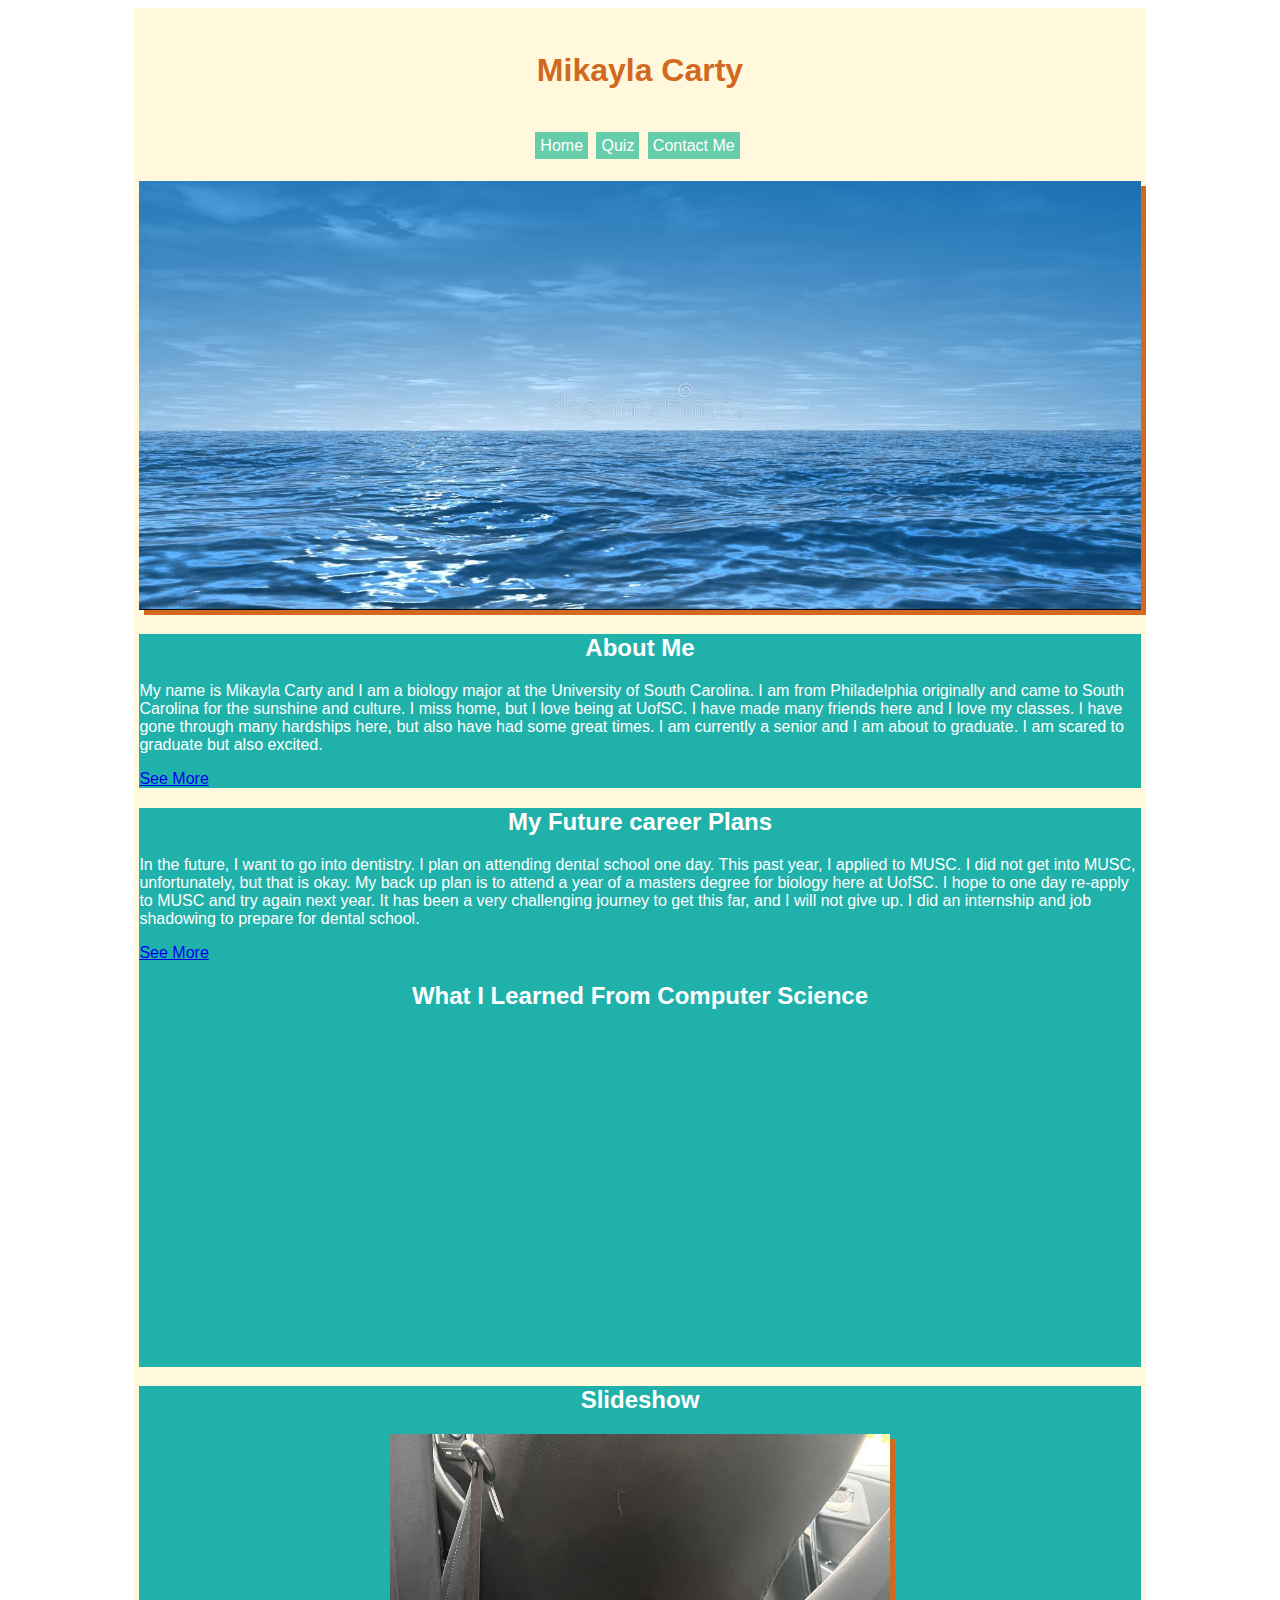
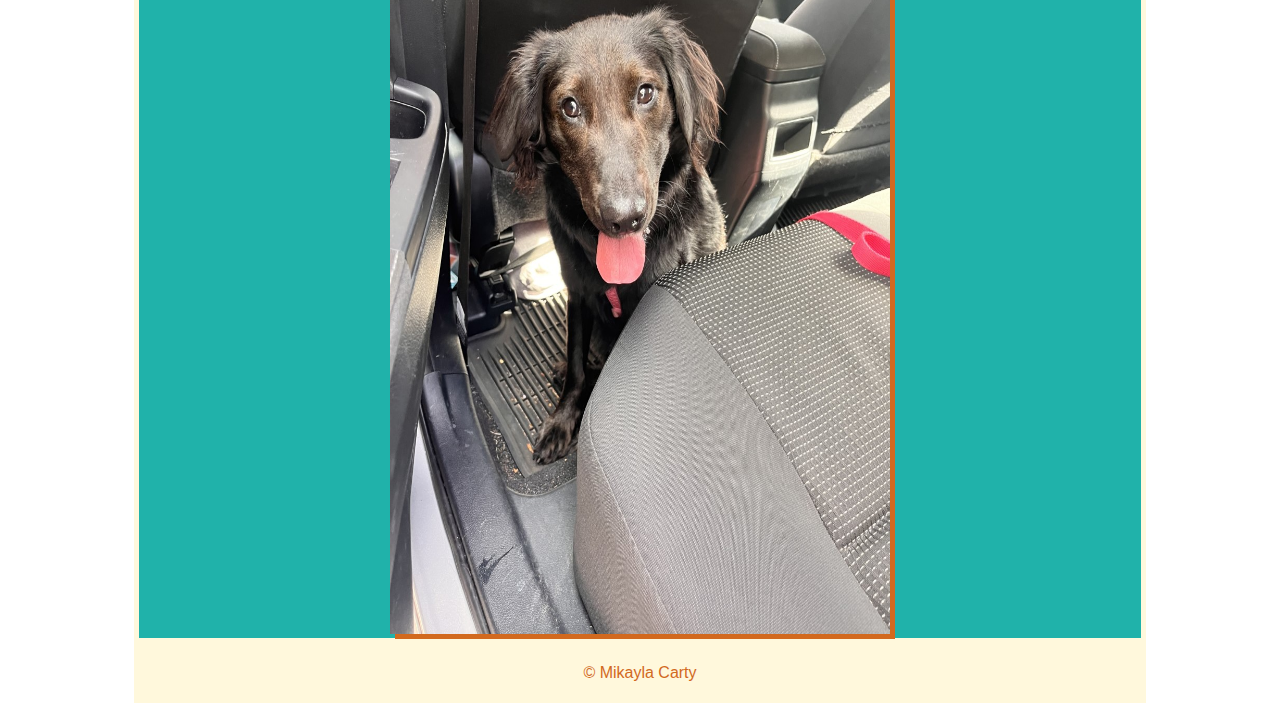
<file: index.html>
<!DOCTYPEhtml>
<html lang="en">
<head>
	<meta charset="utf-8">
	<title>index</title>
	<link rel="stylesheet" href="styles.css">
</head>
<body>
	<div id="content">
	<header>
	<br>
	<h1>Mikayla Carty</h1>
	</header>
	<nav id="main-nav">
		<ul>
		<li><a href="index.html">Home</a></li>
		<li><a href="quiz.html">Quiz</a></li>
		<li><a href="contact.html">Contact Me</a></li>
		</ul>
	</nav>
<main>
<img src="images/ocean.jpg" width="1000px" height="300px">
<div class="main">
<section id="home">
<h2>About Me</h2>
	<div class="content">
  <p>My name is Mikayla Carty and I am a biology major at the University of South Carolina. I am from Philadelphia originally and came to South Carolina for the sunshine and culture. I miss home, but I love being at UofSC. I have made many friends here and I love my classes. I have gone through many hardships here, but also have had some great times. I am currently a senior and I am about to graduate. I am scared to graduate but also excited.</p>
 <div>
    <p id="textArea"></p>
</div>
<a id="toggleButton" onclick="toggleText();" href="javascript:void(0);">See More</a>
</div>
</section>
<section id="future">
<h2>My Future career Plans</h2>
<div class="content">
  <p>In the future, I want to go into dentistry. I plan on attending dental school one day. This past year, I applied to MUSC. I did not get into MUSC, unfortunately, but that is okay. My back up plan is to attend a year of a masters degree for biology here at UofSC. I hope to one day re-apply to MUSC and try again next year. It has been a very challenging journey to get this far, and I will not give up. I did an internship and job shadowing to prepare for dental school. </p>
 <div>
    <p id="textArea2"></p>
</div>
<a id="toggleButton2" onclick="toggleText2();" href="javascript:void(0);">See More</a>
</div>
<h2>What I Learned From Computer Science</h2>
<br>
<iframe width="560" height="315" src="https://www.youtube.com/embed/B30rCXA19W4" title="YouTube video player" frameborder="0" allow="accelerometer; autoplay; clipboard-write; encrypted-media; gyroscope; picture-in-picture; web-share" allowfullscreen></iframe>
<br>
</section>
</div>
<section id="slideshow">
	<h2>Slideshow</h2>
	<img src="images/pic1.jpg" id="pic1">
	<img src="images/pic2.jpg" id="pic2" class="hidden">
	<img src="images/pic3.jpg" id="pic3" class="hidden">
	<img src="images/pic4.jpg" id="pic4" class="hidden">
</section>
</main>
<footer>
<p>
&copy; Mikayla Carty
</p>
</footer>
<script src="script.js"></script>
</body>
</html>
</file>
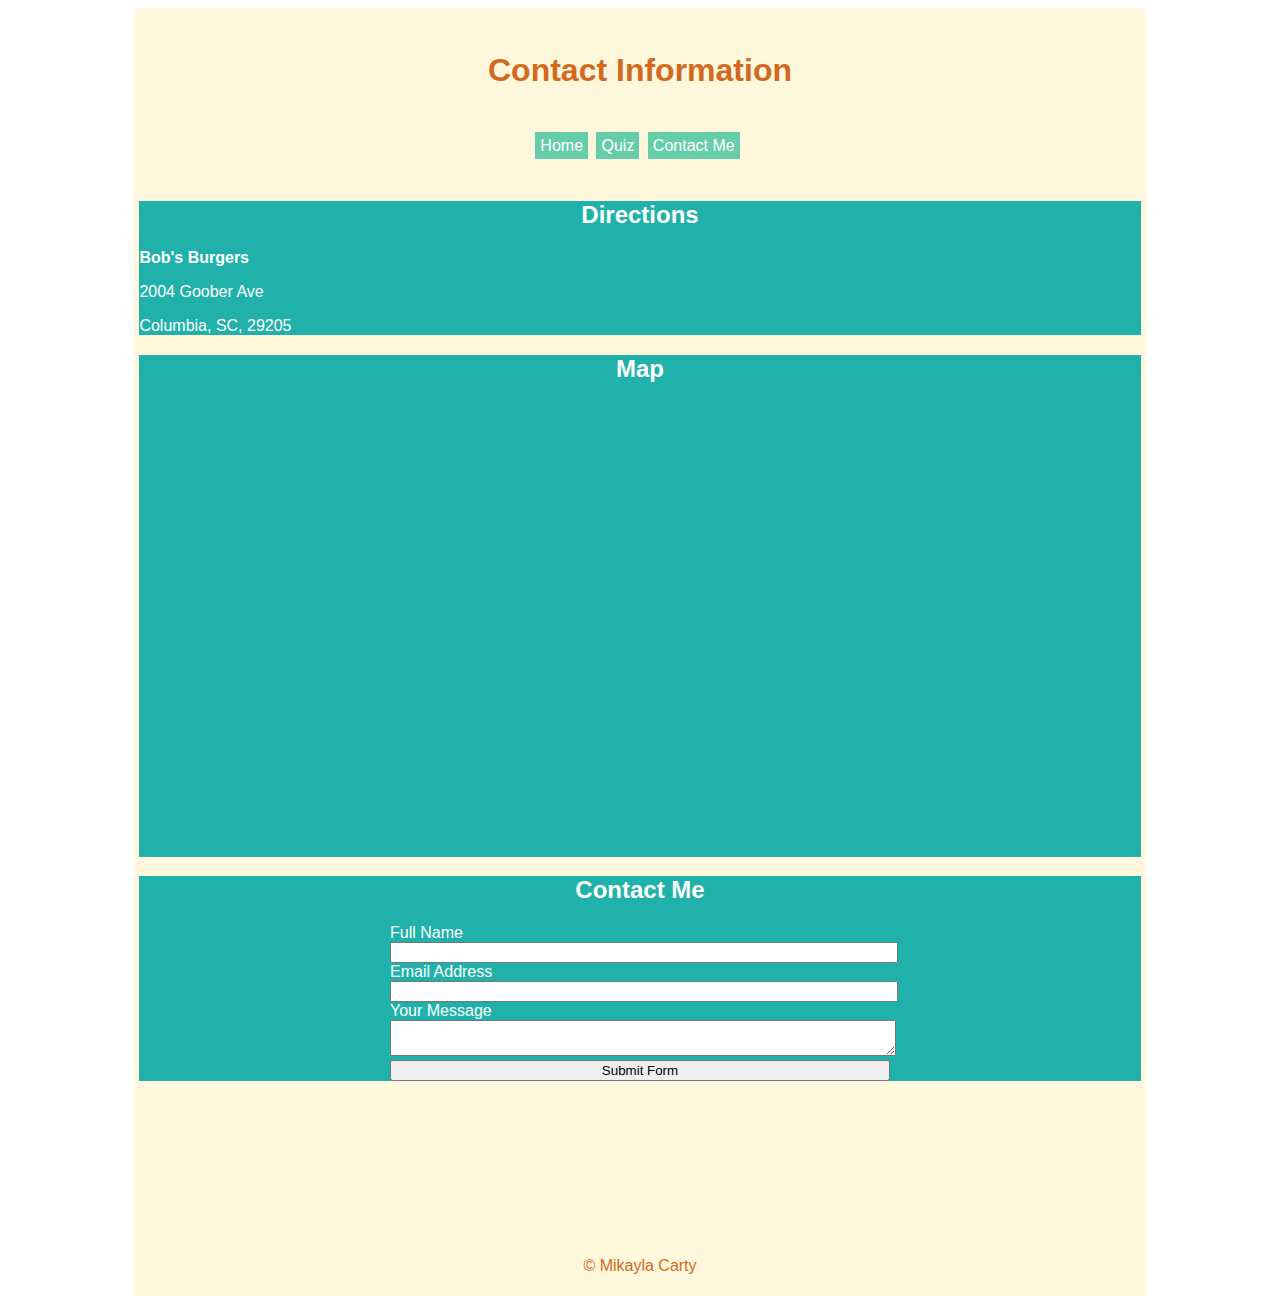
<file: contact.html>
<!DOCTYPEhtml>
<html lang="en">
<head>
	<meta charset="utf-8">
	<title>index</title>
	<link rel="stylesheet" href="styles.css">
</head>
<body>
	<div id="content">
	<header>
	<br>
	<h1>Contact Information</h1>
	</header>
	<nav id="main-nav">
		<ul>
		<li><a href="index.html">Home</a></li>
		<li><a href="quiz.html">Quiz</a></li>
		<li><a href="contact.html">Contact Me</a></li>
		</ul>
	</nav>
<main>
<div class="cont">
<section id="home">
<h2>Directions</h2>
<p>
<strong>Bob's Burgers</strong>
</p>
<p>
2004 Goober Ave
</p>
<p>
Columbia, SC, 29205
</p>
</section>
<section id="map">
<h2>Map</h2>
<iframe src="https://www.google.com/maps/embed?pb=!1m18!1m12!1m3!1d13231.894735867247!2d-81.0221568!3d33.9932097!2m3!1f0!2f0!3f0!3m2!1i1024!2i768!4f13.1!3m3!1m2!1s0x88f8bb282cb2a61b%3A0x78bd73542178f54e!2sUniversity%20of%20South%20Carolina!5e0!3m2!1sen!2sus!4v1678842586140!5m2!1sen!2sus" width="600" height="450" style="border:0;" allowfullscreen="" loading="lazy" referrerpolicy="no-referrer-when-downgrade"></iframe>
</section>
<section id="contact">
<h2>Contact Me</h2>
<form action="https://api.web3forms.com/submit" method="POST">
    <input type="hidden" name="access_key" value="YOUR_ACCESS_KEY_HERE">
    <label for="name">Full Name</label>
	<input type="text" name="name" required>
    <label for="email">Email Address</label>
	<input type="email" name="email" required>
  <label for="message">Your Message</label>
 <textarea name="message" required></textarea>
    <input type="hidden" name="redirect" value="https://web3forms.com/success">
    <button type="submit">Submit Form</button>
</form>
</section>
</div>
</main>
<footer>
<p>
&copy; Mikayla Carty
</p>
</footer>
</file>
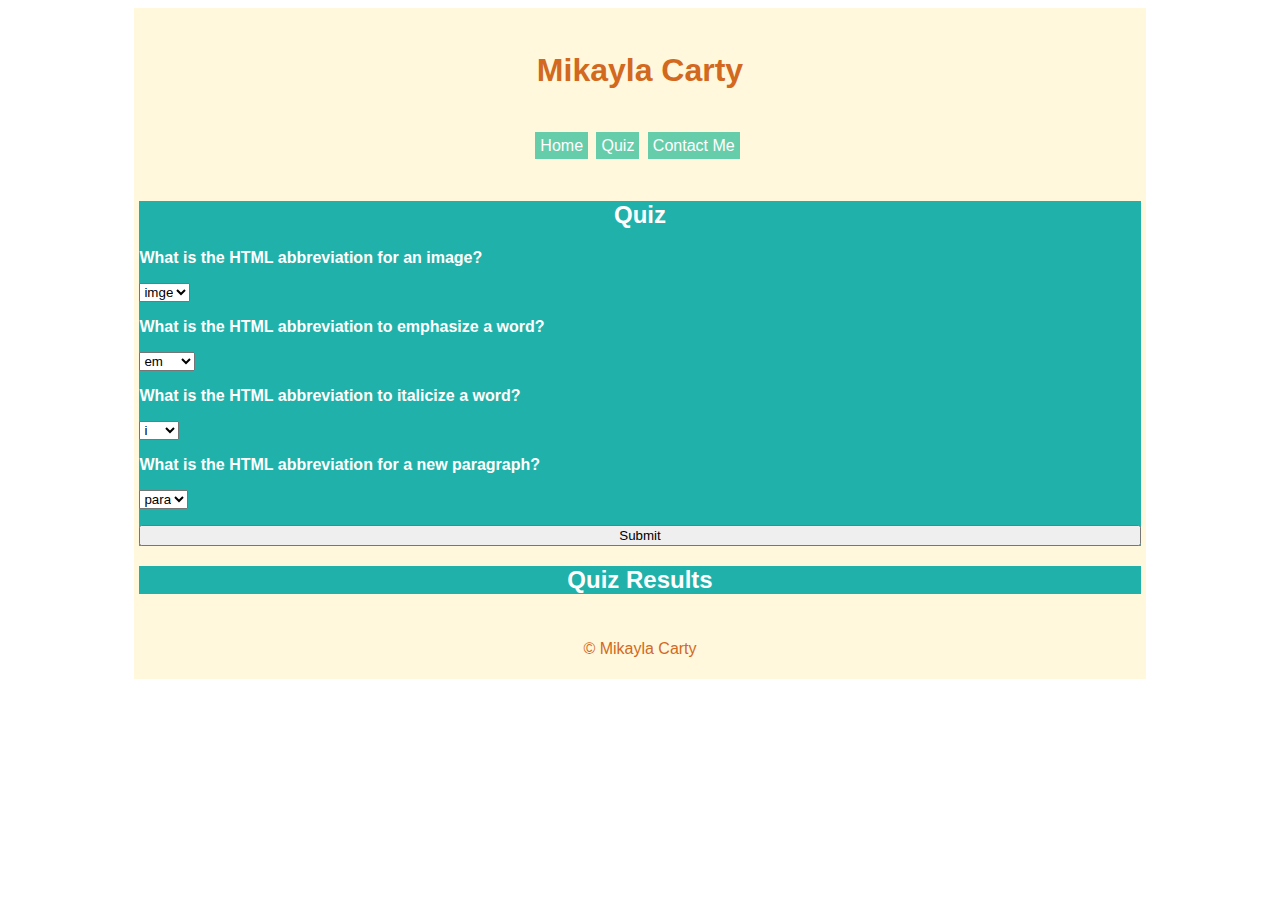
<file: quiz.html>
<!DOCTYPEhtml>
<html lang="en">
<head>
	<meta charset="utf-8">
	<title>index</title>
	<link rel="stylesheet" href="styles.css">
	<script src="script.js"></script>
</head>
<body>
	<div id="content">
	<header>
	<br>
	<h1>Mikayla Carty</h1>
	</header>
	<nav id="main-nav">
		<ul>
		<li><a href="index.html">Home</a></li>
		<li><a href="quiz.html">Quiz</a></li>
		<li><a href="contact.html">Contact Me</a></li>
		</ul>
	</nav>
<main>
<div class="main">
<section id="home">
<h2>Quiz</h2>
	<p>
	<label for="txt-one"><strong>What is the HTML abbreviation for an image?</strong></label>
	</P>
	<p>
	<select id="txt-one">
		<option>imge</option>
		<option>img</option>
		<option>im</option>
		<option>imag</option>
		</select>
	</p>
	<p>
	<label for="txt-two"><strong>What is the HTML abbreviation to emphasize a word?</strong></label>
	</P>
	<p>
	<select id="txt-two">
		<option>em</option>
		<option>emp</option>
		<option>emph</option>
		<option>ems</option>
		</select>
	</p>
	<p>
	<label for="txt-three"><strong>What is the HTML abbreviation to italicize a word?</strong></label>
	</P>
	<p>
	<select id="txt-three">
		<option>i</option>
		<option>it</option>
		<option>ital</option>
		<option>itl</option>
		</select>
	</p>
	<p>
	<label for="txt-four"><strong>What is the HTML abbreviation for a new paragraph?</strong></label>
	</P>
	<p>
	<select id="txt-four">
		<option>para</option>
		<option>par</option>
		<option>pa</option>
		<option>p</option>
		</select>
	</p>
	<button id="btn-order" onclick="showOrder()">Submit</button>
</section>
	<section class="score">
	<h2>Quiz Results</h2>
		<section id="result" class="hidden">
		<p id="one"> </p>
		<p id="two"> </p>
		<p id="three"> </p>
		<p id="four"> </p>
		</section>
	 </section>
</div>
</main>
<footer>
<p>
&copy; Mikayla Carty
</p>
</footer>
</file>
<file: styles.css>
nav{
	padding:5px;
}
#main-nav ul{
	list-style-type:none;
	padding-left:0;
	padding-right:5px;
}
#main-nav li{
	display:block;
	padding:2px;
}
#main-nav a{
	text-decoration:none;
	background:mediumaquamarine;
	color:white;
	padding:3px;
	width:100%;
	text-align:left;
	display:block;
}
#content{
	background:cornsilk;
	width:80%;
	margin:auto;
	font-family:Arial;
}
h1{
	color:chocolate;
	text-align:center;
}
h2{
	text-align:center;
}
section{
	background:lightseagreen;
	color:white;
}
header{
	padding:5px;
}
main{
	padding:5px;
}
footer{
	padding:5px;
	color:chocolate;
	text-align:center;
}
#content img{
	width:100%;
	height:auto;
	box-shadow: 5px 5px chocolate;
}
form{
	max-width:500px;
	margin:150px auto;
	padding-top:0px;
	margin-top:0px;
}
input, textarea, button{
	width:100%;
}

.hidden{
	display: none;
}

#more {display: none;}
#slideshow img{
	width: 100%;
	height: 500px;
}
#slideshow{
	text-align: center;
}

@media screen and (min-width: 1000px){
#content{
	background:cornsilk;
	width:80%;
	margin:auto;
	font-family:Arial;
}
#more {display: none;}
#slideshow img{
	width: 500px;
	height: 800px;
}
#slideshow{
	text-align: center;
}

form{
	max-width:500px;
	margin:150px auto;
	padding-top:0px;
	margin-top:0px;
}
input, textarea, button{
	width:100%;
}
h1{
	color:chocolate;
	text-align:center;
}
section{
	background:lightseagreen;
	color:white;
}
header{
	padding:5px;
}
main{
	padding:5px;
}
footer{
	padding:5px;
	color:chocolate;
	text-align:center;
}
nav{
	padding:5px;
}
#main-nav ul{
	list-style-type:none;
	text-align:center;
}
#main-nav li{
	display:inline;
}
#main-nav a{
	text-decoration:none;
	background:mediumaquamarine;
	color:white;
	padding:5px;
	display:inline;
}
#main-nav a:hover{
	background:white;
	color:dodgerblue
}
.main h2{
	text-align:center;
}

.hidden{
	display: none;
}

/*Image Styling*/
#content img{
box-shadow: 5px 5px chocolate;
}
#home img:hover{
transform:rotate(20deg);
box-shadow: 10px 10px black;
}
}
</file>
